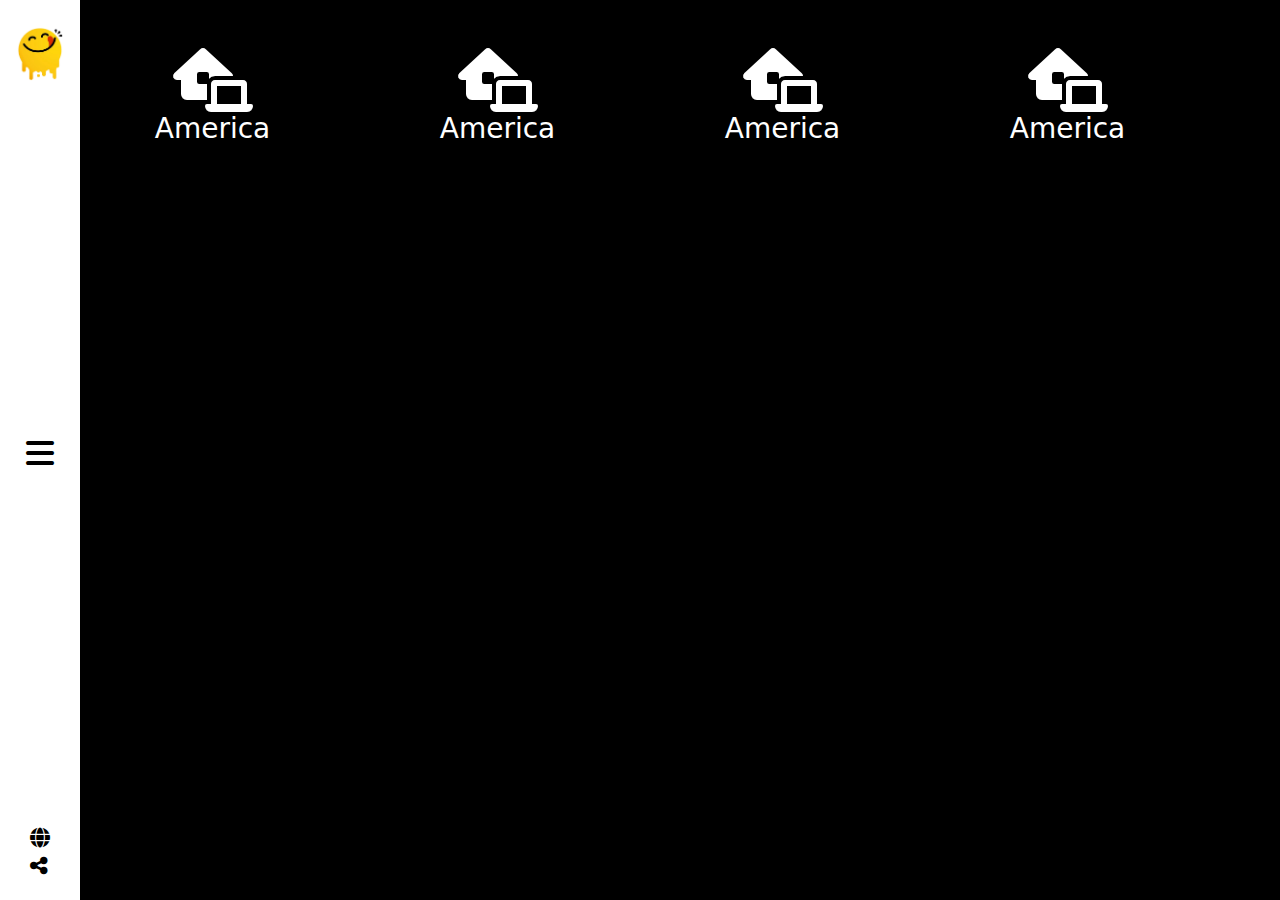
<file: area.html>
<!DOCTYPE html>
<html lang="en">
<head>
    <meta charset="UTF-8">
    <meta name="viewport" content="width=device-width, initial-scale=1.0">
    <title>Area</title>
    <link rel="stylesheet" href="CSS/all.min.css">
    <link rel="stylesheet" href="CSS/bootstrap.min.css">
    <link rel="stylesheet" href="CSS/sideBar.css">
</head>
<body class="bg-black">
    <div class="sideBar position-fixed text-white">
        <div class="row">
            <div class="col-md-8">
                <div class="barContent bg-black d-flex flex-column justify-content-between position-absolute">
                        <div class="links">
                            <ul>
                                <li><a href="search.html">Search</a></li>
                                <li><a href="category.html">Categories</a></li>
                                <li><a href="area.html">Area</a></li>
                                <li><a href="ingredient.html">Ingredients</a></li>
                                <li><a href="contact.html">Contact Us</a></li>
                            </ul>
                        </div>
                        <div class="copyright px-4 mb-4">
                            <div class="icons">
                                <i class="fa-brands fa-facebook fs-5"></i>
                                <i class="fa-brands fa-twitter fs-5"></i>
                                <i class="fa-solid fa-globe fs-5"></i>
                            </div>
                            <p>Copyright Â© 2019 All RightsReserved.</p>
                        </div>
                </div>
            </div>
            <div class="col-md-3">
                <div class="barFun bg-white text-black d-flex flex-column justify-content-between align-items-center position-absolute">
                    <div class="image mt-4"><img class="w-100" src="Photos/logo.png" alt="yummy logo"></div>
                    <div class="open">
                        <i class="closeIcon fa-solid d-none open-close-icon fa-2x fa-x"></i>
                        <i class="openIcon fa-solid fa-bars fa-2x"></i>
                    </div>
                    <div class="icons mb-4 d-flex flex-column">
                        <i class="fa-solid fa-globe mb-2 fs-5"></i>
                        <i class="fa-solid fa-share-nodes fs-5"></i>
                    </div>
                </div>
            </div>
        </div>
    </div>
    <section class="py-5">
        <div class="container ">
            <div id="MealsHomeRow" class="row">
                <div class="col-md-3 justify-content-center">
                    <div class="item d-flex align-items-center flex-column">
                        <i class=" fa-solid fa-house-laptop fa-4x text-white"></i>
                    <h3 class="text-white">America</h3>
                    </div>
                </div>
                <div class="col-md-3 justify-content-center">
                    <div class="item d-flex align-items-center flex-column">
                        <i class=" fa-solid fa-house-laptop fa-4x text-white"></i>
                    <h3 class="text-white">America</h3>
                    </div>
                </div>
                <div class="col-md-3 justify-content-center">
                    <div class="item d-flex align-items-center flex-column">
                        <i class=" fa-solid fa-house-laptop fa-4x text-white"></i>
                    <h3 class="text-white">America</h3>
                    </div>
                </div>
                <div class="col-md-3 justify-content-center">
                    <div class="item d-flex align-items-center flex-column">
                        <i class=" fa-solid fa-house-laptop fa-4x text-white"></i>
                    <h3 class="text-white">America</h3>
                    </div>
                </div>
            </div>
        </div>
    </section>
    <script src="JS/index.js"></script>
</body>
</html>
</file>
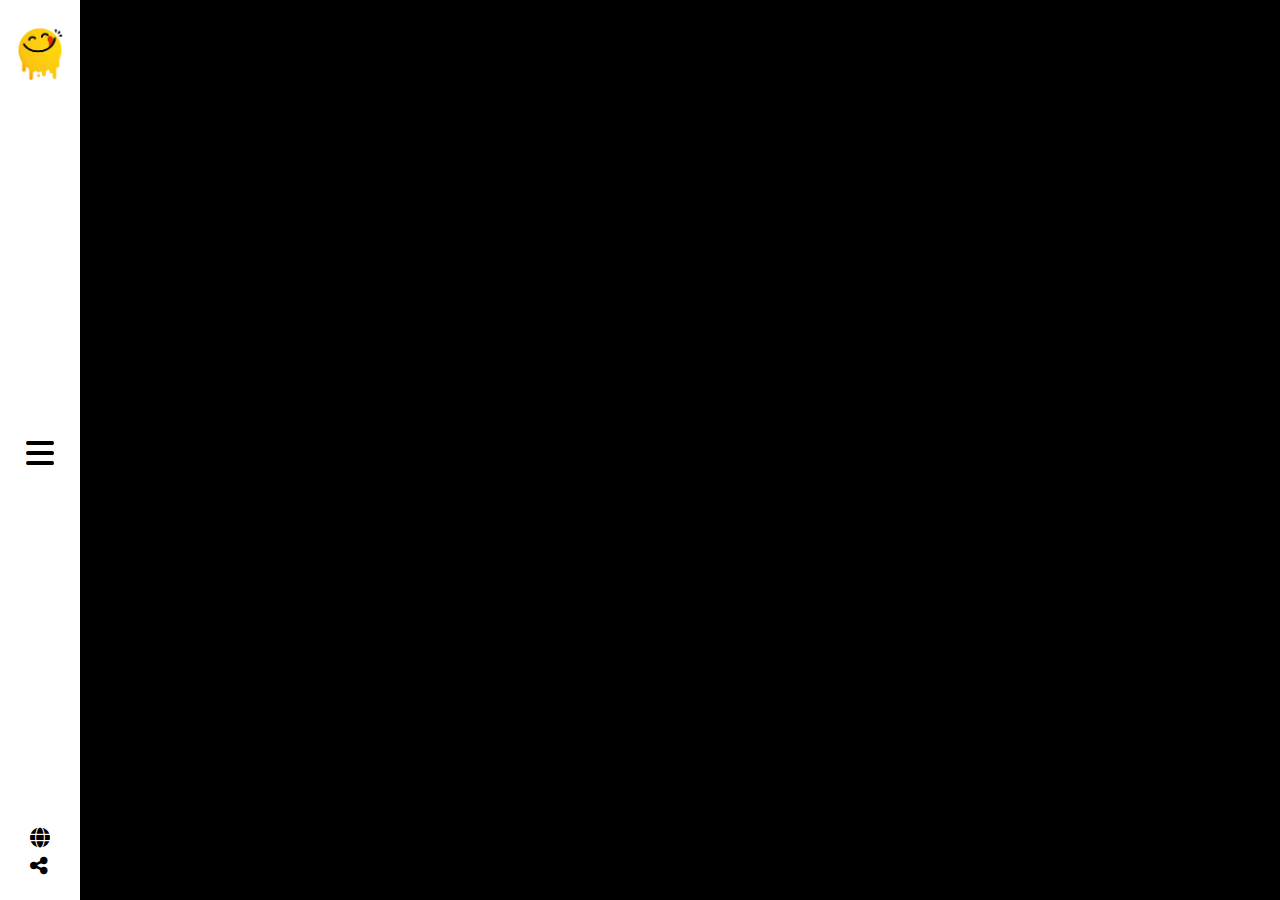
<file: category.html>
<!DOCTYPE html>
<html lang="en">
<head>
    <meta charset="UTF-8">
    <meta name="viewport" content="width=device-width, initial-scale=1.0">
    <title>Category</title>
    <link rel="stylesheet" href="CSS/all.min.css">
    <link rel="stylesheet" href="CSS/bootstrap.min.css">
    <link rel="stylesheet" href="CSS/sideBar.css">
    <link rel="stylesheet" href="CSS/category.css">
</head>
<body class="bg-black">
    <div class="sideBar position-fixed text-white">
        <div class="row">
            <div class="col-md-8">
                <div class="barContent bg-black d-flex flex-column justify-content-between position-absolute">
                        <div class="links">
                            <ul>
                                <li><a href="search.html">Search</a></li>
                                <li><a href="category.html">Categories</a></li>
                                <li><a href="area.html">Area</a></li>
                                <li><a href="ingredient.html">Ingredients</a></li>
                                <li><a href="contact.html">Contact Us</a></li>
                            </ul>
                        </div>
                        <div class="copyright px-4 mb-4">
                            <div class="icons">
                                <i class="fa-brands fa-facebook fs-5"></i>
                                <i class="fa-brands fa-twitter fs-5"></i>
                                <i class="fa-solid fa-globe fs-5"></i>
                            </div>
                            <p>Copyright Â© 2019 All RightsReserved.</p>
                        </div>
                </div>
            </div>
            <div class="col-md-3">
                <div class="barFun bg-white text-black d-flex flex-column justify-content-between align-items-center position-absolute">
                    <div class="image mt-4"><img class="w-100" src="Photos/logo.png" alt="yummy logo"></div>
                    <div class="open">
                        <i class="closeIcon fa-solid d-none open-close-icon fa-2x fa-x"></i>
                        <i class="openIcon fa-solid fa-bars fa-2x"></i>
                    </div>
                    <div class="icons mb-4 d-flex flex-column">
                        <i class="fa-solid fa-globe mb-2 fs-5"></i>
                        <i class="fa-solid fa-share-nodes fs-5"></i>
                    </div>
                </div>
            </div>
        </div>
    </div>
    <section>
        <div class="container">
            <div id="MealsHomeRow" class="row">

            </div>
        </div>
    </section>
    <script src="JS/index.js"></script>
</body>
</html>
</file>
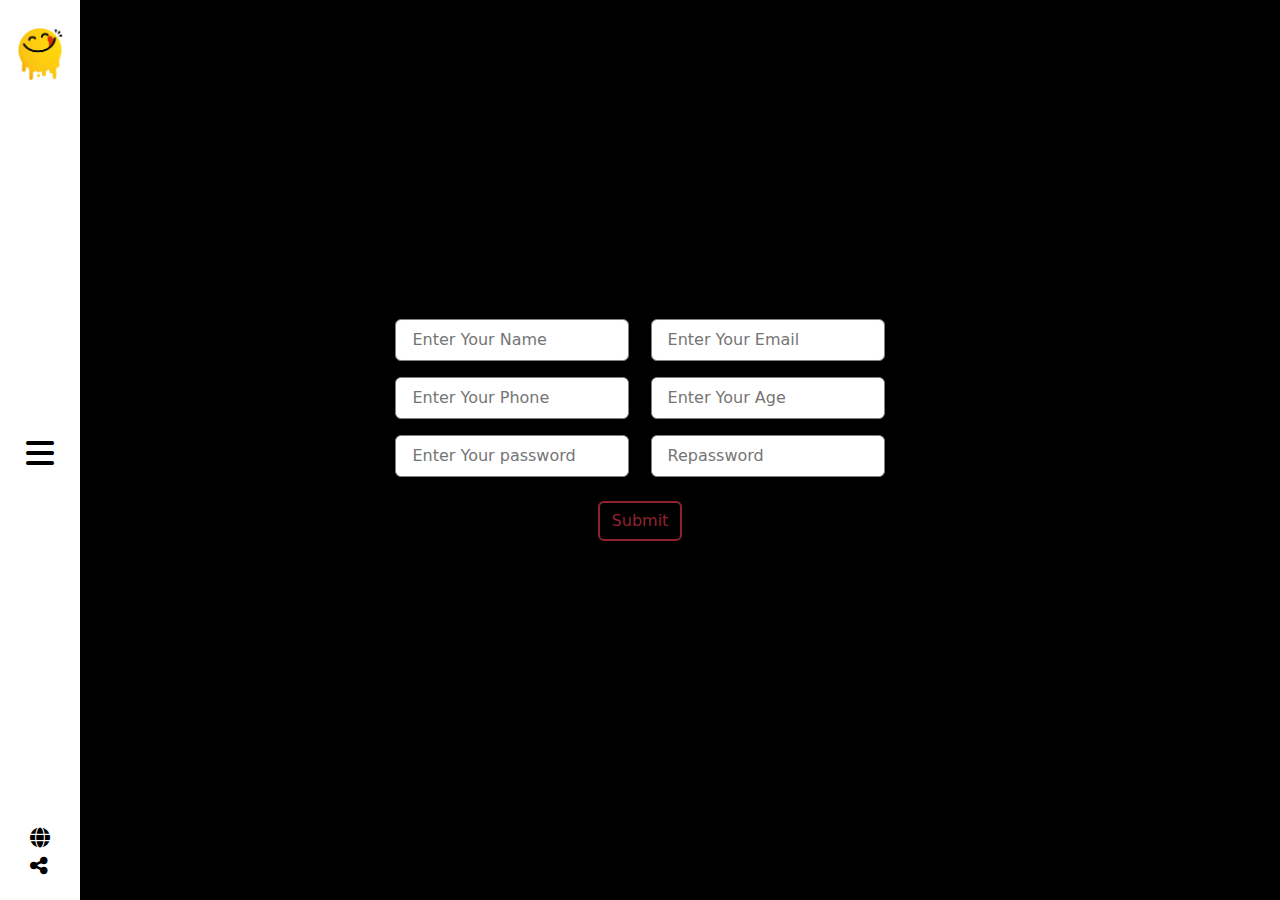
<file: contact.html>
<!DOCTYPE html>
<html lang="en">
<head>
    <meta charset="UTF-8">
    <meta name="viewport" content="width=device-width, initial-scale=1.0">
    <title>Contact Us</title>
    <link rel="stylesheet" href="CSS/all.min.css">
    <link rel="stylesheet" href="CSS/bootstrap.min.css">
    <link rel="stylesheet" href="CSS/sideBar.css">
</head>
<body class="bg-black">
    <div class="sideBar position-fixed text-white">
        <div class="row">
            <div class="col-md-8">
                <div class="barContent bg-black d-flex flex-column justify-content-between position-absolute">
                        <div class="links">
                            <ul>
                                <li><a href="search.html">Search</a></li>
                                <li><a href="category.html">Categories</a></li>
                                <li><a href="area.html">Area</a></li>
                                <li><a href="ingredient.html">Ingredients</a></li>
                                <li><a href="contact.html">Contact Us</a></li>
                            </ul>
                        </div>
                        <div class="copyright px-4 mb-4">
                            <div class="icons">
                                <i class="fa-brands fa-facebook fs-5"></i>
                                <i class="fa-brands fa-twitter fs-5"></i>
                                <i class="fa-solid fa-globe fs-5"></i>
                            </div>
                            <p>Copyright Â© 2019 All RightsReserved.</p>
                        </div>
                </div>
            </div>
            <div class="col-md-3">
                <div class="barFun bg-white text-black d-flex flex-column justify-content-between align-items-center position-absolute">
                    <div class="image mt-4"><img class="w-100" src="Photos/logo.png" alt="yummy logo"></div>
                    <div class="open">
                        <i class="closeIcon fa-solid d-none open-close-icon fa-2x fa-x"></i>
                        <i class="openIcon fa-solid fa-bars fa-2x"></i>
                    </div>
                    <div class="icons mb-4 d-flex flex-column">
                        <i class="fa-solid fa-globe mb-2 fs-5"></i>
                        <i class="fa-solid fa-share-nodes fs-5"></i>
                    </div>
                </div>
            </div>
        </div>
    </div>
    <section>
        <div class="container">
            <form id="contactForm">
                <div class="inputs d-flex flex-column justify-content-center align-items-center pb-5">
                    <div class="fInputs my-2">
                        <input class="rounded-2 px-3 py-2 mx-2 text-black" type="text" placeholder="Enter Your Name" id="userName" name="userName">
                        <input class="rounded-2 px-3 py-2 mx-2 text-black" type="email" placeholder="Enter Your Email" id="userEmail" name="userEmail">
                    </div>
                    <div class="sInputs my-2">
                        <input class="rounded-2 px-3 py-2 mx-2 text-black" type="number" placeholder="Enter Your Phone" id="userPhone" name="userPhone">
                        <input class="rounded-2 px-3 py-2 mx-2 text-black" type="number" placeholder="Enter Your Age" id="userAge" name="userAge">
                    </div>
                    <div class="passInputs my-2">
                        <input class="rounded-2 px-3 py-2 mx-2 text-black" type="password" placeholder="Enter Your password" id="userPassword" name="userPassword">
                        <input class="rounded-2 px-3 py-2 mx-2 text-black" type="password" placeholder="Repassword" id="RePass" name="RePass">
                    </div>
                    <button disabled id="submitButton" type="submit" class="btn mt-3 border border-2 border-danger text-danger">Submit</button>
                </div>
            </form>
        </div>
    </section>
    
    <script src="JS/index.js"></script>
</body>
</html>
</file>
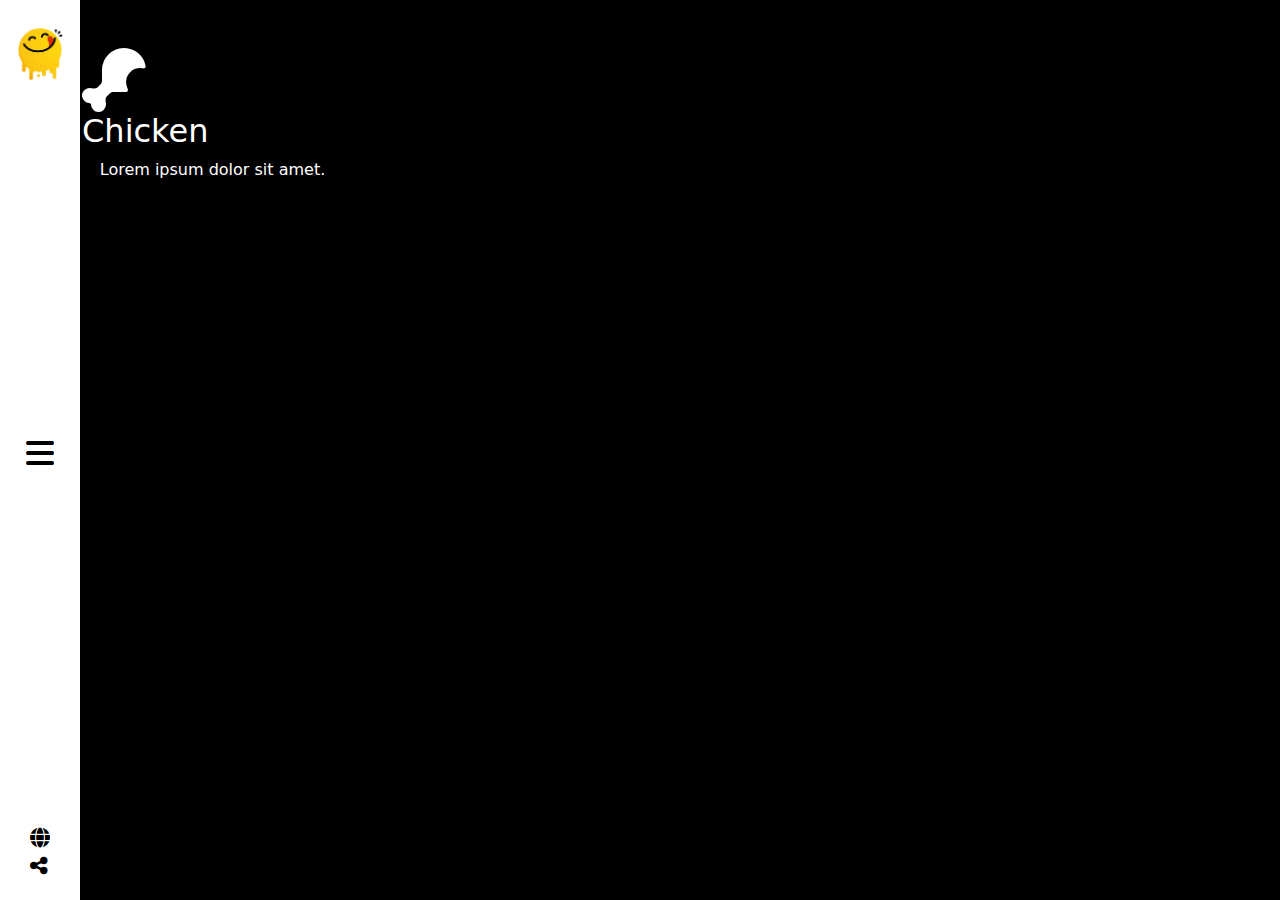
<file: ingredient.html>
<!DOCTYPE html>
<html lang="en">
<head>
    <meta charset="UTF-8">
    <meta name="viewport" content="width=device-width, initial-scale=1.0">
    <title>Ingredient</title>
    <link rel="stylesheet" href="CSS/all.min.css">
    <link rel="stylesheet" href="CSS/bootstrap.min.css">
    <link rel="stylesheet" href="CSS/sideBar.css">
</head>
<body class="bg-black">
    <div class="sideBar position-fixed text-white">
        <div class="row">
            <div class="col-md-8">
                <div class="barContent bg-black d-flex flex-column justify-content-between position-absolute">
                        <div class="links">
                            <ul>
                                <li><a href="search.html">Search</a></li>
                                <li><a href="category.html">Categories</a></li>
                                <li><a href="area.html">Area</a></li>
                                <li><a href="ingredient.html">Ingredients</a></li>
                                <li><a href="contact.html">Contact Us</a></li>
                            </ul>
                        </div>
                        <div class="copyright px-4 mb-4">
                            <div class="icons">
                                <i class="fa-brands fa-facebook fs-5"></i>
                                <i class="fa-brands fa-twitter fs-5"></i>
                                <i class="fa-solid fa-globe fs-5"></i>
                            </div>
                            <p>Copyright Â© 2019 All RightsReserved.</p>
                        </div>
                </div>
            </div>
            <div class="col-md-3">
                <div class="barFun bg-white text-black d-flex flex-column justify-content-between align-items-center position-absolute">
                    <div class="image mt-4"><img class="w-100" src="Photos/logo.png" alt="yummy logo"></div>
                    <div class="open">
                        <i class="closeIcon fa-solid d-none open-close-icon fa-2x fa-x"></i>
                        <i class="openIcon fa-solid fa-bars fa-2x"></i>
                    </div>
                    <div class="icons mb-4 d-flex flex-column">
                        <i class="fa-solid fa-globe mb-2 fs-5"></i>
                        <i class="fa-solid fa-share-nodes fs-5"></i>
                    </div>
                </div>
            </div>
        </div>
    </div>
    <section class="py-5">
        <div class="container">
            <div id="MealsHomeRow" class="row">
                <div class="col-md-3">
                    <div class="item overflow-hiddend-flex flex-column align-items-center">
                        <i class="fa-solid fa-drumstick-bite fa-4x text-white"></i>
                        <h2 class="text-white">Chicken</h2>
                        <p class="text-center text-white">Lorem  ipsum dolor sit amet.</p>
                    </div>
                </div>
            </div>
        </div>
    </section>
    <script src="JS/index.js"></script>
</body>
</html>
</file>
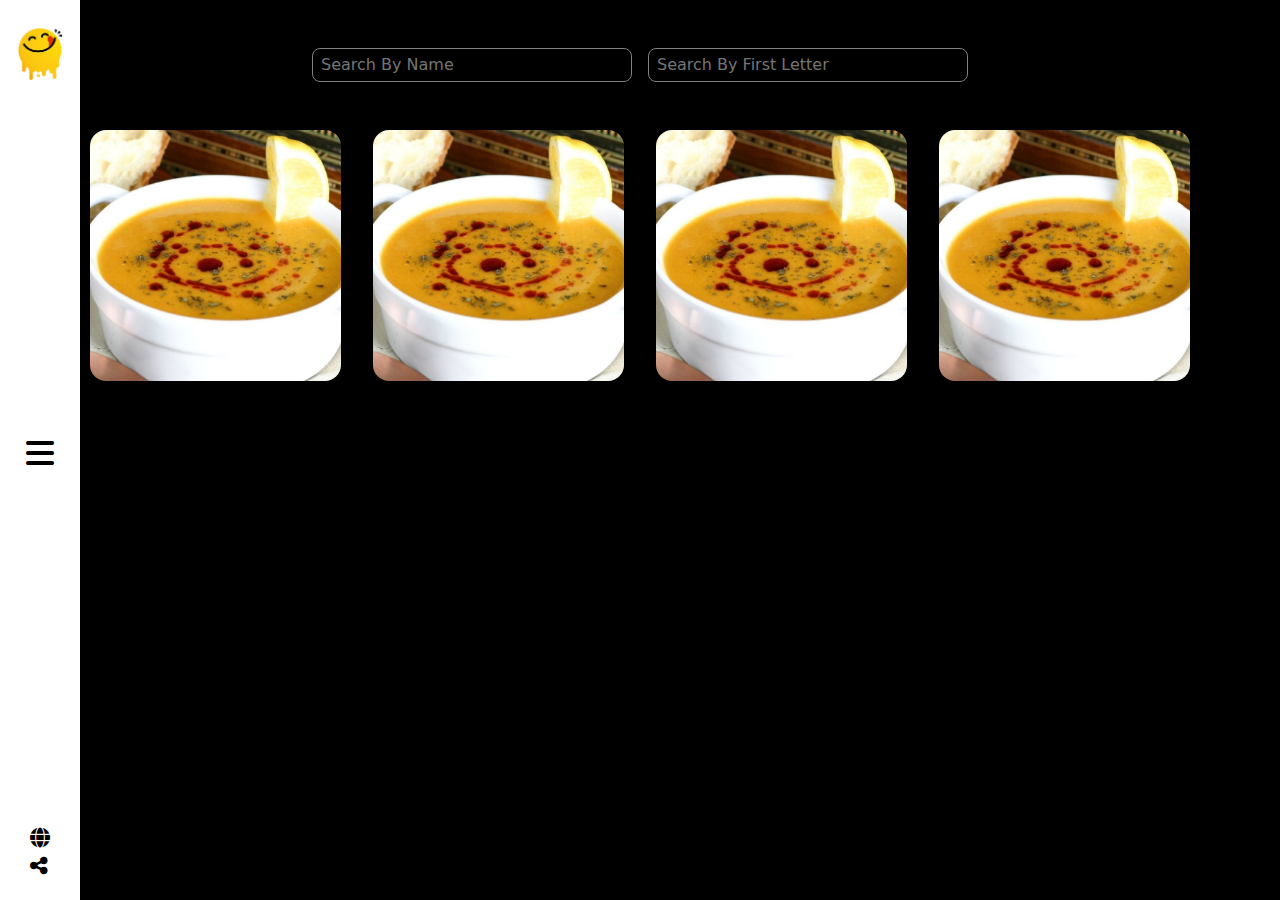
<file: search.html>
<!DOCTYPE html>
<html lang="en">
<head>
    <meta charset="UTF-8">
    <meta name="viewport" content="width=device-width, initial-scale=1.0">
    <title>Search Page</title>
    <link rel="stylesheet" href="CSS/all.min.css">
    <link rel="stylesheet" href="CSS/bootstrap.min.css">
    <link rel="stylesheet" href="CSS/search.css">
    <link rel="stylesheet" href="CSS/sideBar.css">
</head>
<body class="bg-black text-white">
    <div class="sideBar position-fixed text-white">
        <div class="row">
            <div class="col-md-8">
                <div class="barContent bg-black d-flex flex-column justify-content-between position-absolute">
                        <div class="links">
                            <ul>
                                <li><a href="search.html">Search</a></li>
                                <li><a href="category.html">Categories</a></li>
                                <li><a href="area.html">Area</a></li>
                                <li><a href="ingredient.html">Ingredients</a></li>
                                <li><a href="contact.html">Contact Us</a></li>
                            </ul>
                        </div>
                        <div class="copyright px-4 mb-4">
                            <div class="icons">
                                <i class="fa-brands fa-facebook fs-5"></i>
                                <i class="fa-brands fa-twitter fs-5"></i>
                                <i class="fa-solid fa-globe fs-5"></i>
                            </div>
                            <p>Copyright Â© 2019 All RightsReserved.</p>
                        </div>
                </div>
            </div>
            <div class="col-md-3">
                <div class="barFun bg-white text-black d-flex flex-column justify-content-between align-items-center position-absolute">
                    <div class="image mt-4"><img class="w-100" src="Photos/logo.png" alt="yummy logo"></div>
                    <div class="open">
                        <i class="closeIcon fa-solid d-none open-close-icon fa-2x fa-x"></i>
                        <i class="openIcon fa-solid fa-bars fa-2x"></i>
                    </div>
                    <div class="icons mb-4 d-flex flex-column">
                        <i class="fa-solid fa-globe mb-2 fs-5"></i>
                        <i class="fa-solid fa-share-nodes fs-5"></i>
                    </div>
                </div>
            </div>
        </div>
    </div>
    <div class="inputs d-flex justify-content-center mt-5">
        <input class="mx-2 rounded-3 w-25 px-2 py-1 bg-black" type="text" name="searchByName" id="searchByName" placeholder="Search By Name">
        <input maxlength="1" class="mx-2 rounded-3 w-25 px-2 py-1 bg-black" type="text" name="searchByLetter" id="searchByLetter" placeholder="Search By First Letter">
    </div>
    <section>
        <div class="container">
            <div id="MealsHomeRow" class="row g-3 mt-3">
                <div class="col-md-3 p-3 rounded-3">
                    <div class="cardMeal position-relative overflow-hidden">
                        <img class="rounded-4" src="Photos/58oia61564916529.jpg" alt="">
                        <div class="layerContent position-absolute p-4 rounded-3">
                            <h3>title</h3>
                        </div>
                    </div>
                </div>
                <div class="col-md-3 p-3 rounded-3">
                    <div class="cardMeal position-relative overflow-hidden">
                        <img class="rounded-4" src="Photos/58oia61564916529.jpg" alt="">
                        <div class="layerContent position-absolute p-4 rounded-3">
                            <h3>title</h3>
                        </div>
                    </div>
                </div>
                <div class="col-md-3 p-3 rounded-3">
                    <div class="cardMeal position-relative overflow-hidden">
                        <img class="rounded-4" src="Photos/58oia61564916529.jpg" alt="">
                        <div class="layerContent position-absolute p-4 rounded-3">
                            <h3>title</h3>
                        </div>
                    </div>
                </div>
                <div class="col-md-3 p-3 rounded-3">
                    <div class="cardMeal position-relative overflow-hidden">
                        <img class="rounded-4" src="Photos/58oia61564916529.jpg" alt="">
                        <div class="layerContent position-absolute p-4 rounded-3">
                            <h3>title</h3>
                        </div>
                    </div>
                </div>
            </div>
        </div>
    </section>
    <script src="JS/bootstrap.bundle.js"></script>
    <script src="JS/index.js"></script>
</body>
</html>
</file>
<file: CSS/sideBar.css>
/*Main Rules*/
*{
    margin: 0;
    padding: 0;
}
a{
    text-decoration: none;
}
li{
    list-style: none;
}
img{
    max-width: 100%;
}

/*Main Rules*/
/*Start The sideBar*/
.sideBar{
    height: 100vh;
    top: 0;
    left: 0;
    z-index: 999;
}
.sideBar i{
    cursor: pointer;
}
.sideBar .image{
    width: 50px;
}
.sideBar .barContent, .barFun{
    height: 100vh;
}
.sideBar .barContent .links{
    padding-top: 30px;
}
.sideBar .barContent .links li{
    font-size: 18px;
    margin-bottom: 10px;
}
.sideBar .barContent .links li a{
    color: white;
}
.sideBar .barContent{
    left: -200px;
    width: 250px;
    transition: all 0.5s;

}
.sideBar .barFun{
    left: 0px;
    width: 80px;
    transition: all 0.5s;
}
/*End The sideBar*/


#MealsHomeRow div{
    cursor: pointer;
}
.inputs input{
    border: 1px solid gray;
    outline: none;
    color: white;
}
.layerContent{
    background-color: rgba(255, 255, 255, 0.719);
    width: 100%;
    height: 0%;
    left: 0;
    bottom: -200px;
    color: black;
    display: flex;
    align-items: center;
    transition: all 0.4s;
    cursor: pointer;
}
.cardMeal:hover .layerContent{
    bottom: 0;
    height: 100%;
}
#contactForm .inputs{
    height: 100vh;
}
</file>
<file: CSS/category.css>
.layerContent{
    background-color: rgba(255, 255, 255, 0.719);
    width: 100%;
    height: 0%;
    left: 0;
    bottom: -200px;
    color: black;
    display: flex;
    align-items: center;
    transition: all 0.4s;
    cursor: pointer;
}
.cardMeal:hover .layerContent{
    bottom: 0;
    height: 100%;

}
</file>
<file: CSS/search.css>
.inputs input{
    border: 1px solid gray;
    outline: none;
    color: white;
}
.layerContent{
    background-color: rgba(255, 255, 255, 0.719);
    width: 100%;
    height: 0%;
    left: 0;
    bottom: -200px;
    color: black;
    display: flex;
    align-items: center;
    transition: all 0.4s;
    cursor: pointer;
}
.cardMeal:hover .layerContent{
    bottom: 0;
    height: 100%;
}
</file>
